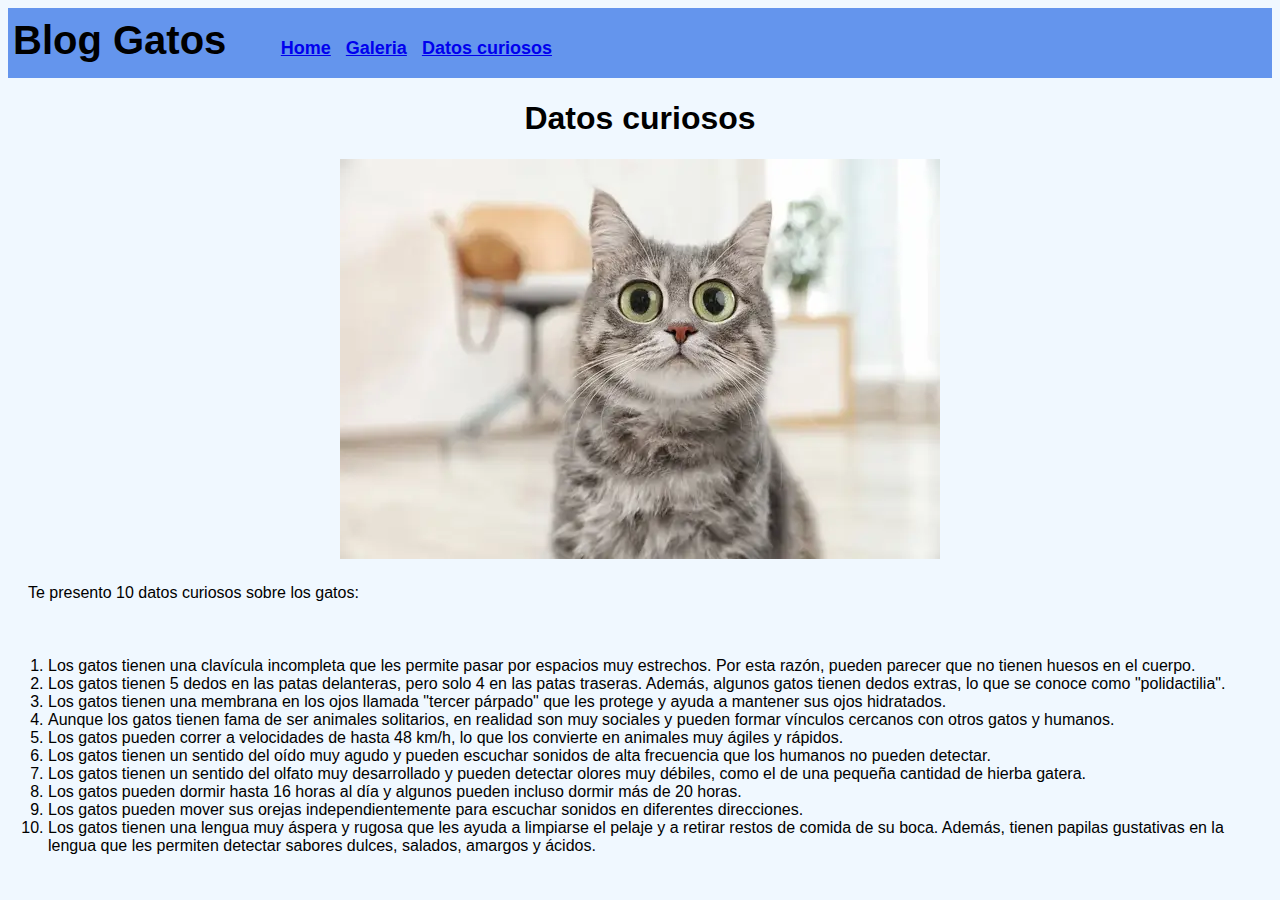
<file: HTML_CSS/datos_curiosos.html>
<!DOCTYPE html>
<html lang="en">

<head>
    <meta charset="UTF-8">
    <meta http-equiv="X-UA-Compatible" content="IE=edge">
    <meta name="viewport" content="width=device-width, initial-scale=1.0">
    <link rel="stylesheet" href="style.css">
    <title>Document</title>
</head>

<body>
    <header>
        <p class="header">Blog Gatos</p>
        <ul>
            <li><a href="index.html">Home</a>
            </li>
            <li><a href="galeria.html">Galeria</a>
            </li>
            <li><a href="datos_curiosos.html">Datos curiosos</a>
            </li>
        </ul>
    </header>
    <h1>Datos curiosos</h1>
    <div><img src="./imagen/asombrado.jpg" alt="Gato con cara de asombro"></div>

    <p class="body">Te presento 10 datos curiosos sobre los gatos:</p>
    <br>
    <ol>
        <li>Los gatos tienen una clavícula incompleta que les permite pasar por espacios muy estrechos. Por esta razón, pueden parecer que no tienen huesos en el cuerpo.</li>
        <li>Los gatos tienen 5 dedos en las patas delanteras, pero solo 4 en las patas traseras. Además, algunos gatos tienen dedos extras, lo que se conoce como "polidactilia".</li>
        <li>Los gatos tienen una membrana en los ojos llamada "tercer párpado" que les protege y ayuda a mantener sus ojos hidratados.</li>
        <li>Aunque los gatos tienen fama de ser animales solitarios, en realidad son muy sociales y pueden formar vínculos cercanos con otros gatos y humanos.</li>
        <li>Los gatos pueden correr a velocidades de hasta 48 km/h, lo que los convierte en animales muy ágiles y rápidos.</li>
        <li>Los gatos tienen un sentido del oído muy agudo y pueden escuchar sonidos de alta frecuencia que los humanos no pueden detectar.</li>
        <li>Los gatos tienen un sentido del olfato muy desarrollado y pueden detectar olores muy débiles, como el de una pequeña cantidad de hierba gatera.</li>
        <li>Los gatos pueden dormir hasta 16 horas al día y algunos pueden incluso dormir más de 20 horas.</li>
        <li>Los gatos pueden mover sus orejas independientemente para escuchar sonidos en diferentes direcciones.</li>
        <li>Los gatos tienen una lengua muy áspera y rugosa que les ayuda a limpiarse el pelaje y a retirar restos de comida de su boca. Además, tienen papilas gustativas en la lengua que les permiten detectar sabores dulces, salados, amargos y ácidos.</li>
    </ol>

</body>

</html>
</file>
<file: HTML_CSS/style.css>
body {
    background-color: #F0F8FF;
    font-family: Arial, Helvetica, sans-serif;
}

header {
    background-color: #6495ED;
    height: 60px;
    margin: auto;
    padding-top: 10px;
}

header p {
    font-size: 40px;
    font-weight: bold;
    display: inline;
    margin: 5px;
}

header ul {
    display: inline;
}

header li {
    text-align: center;
    display: inline;
    margin: 0px 5px 0px 5px;
    font-size: 18px;
    font-weight: bold;
}

h1 {
    text-align: center;
    padding-top: 20px;
    padding-bottom: 20px;
    margin: 2px;
}

p.body {
    padding: 5px 20px 5px 20px;
    text-align: justify;
}

img {
    display: inline-block;
}

div {
    text-align: center;
}
</file>
